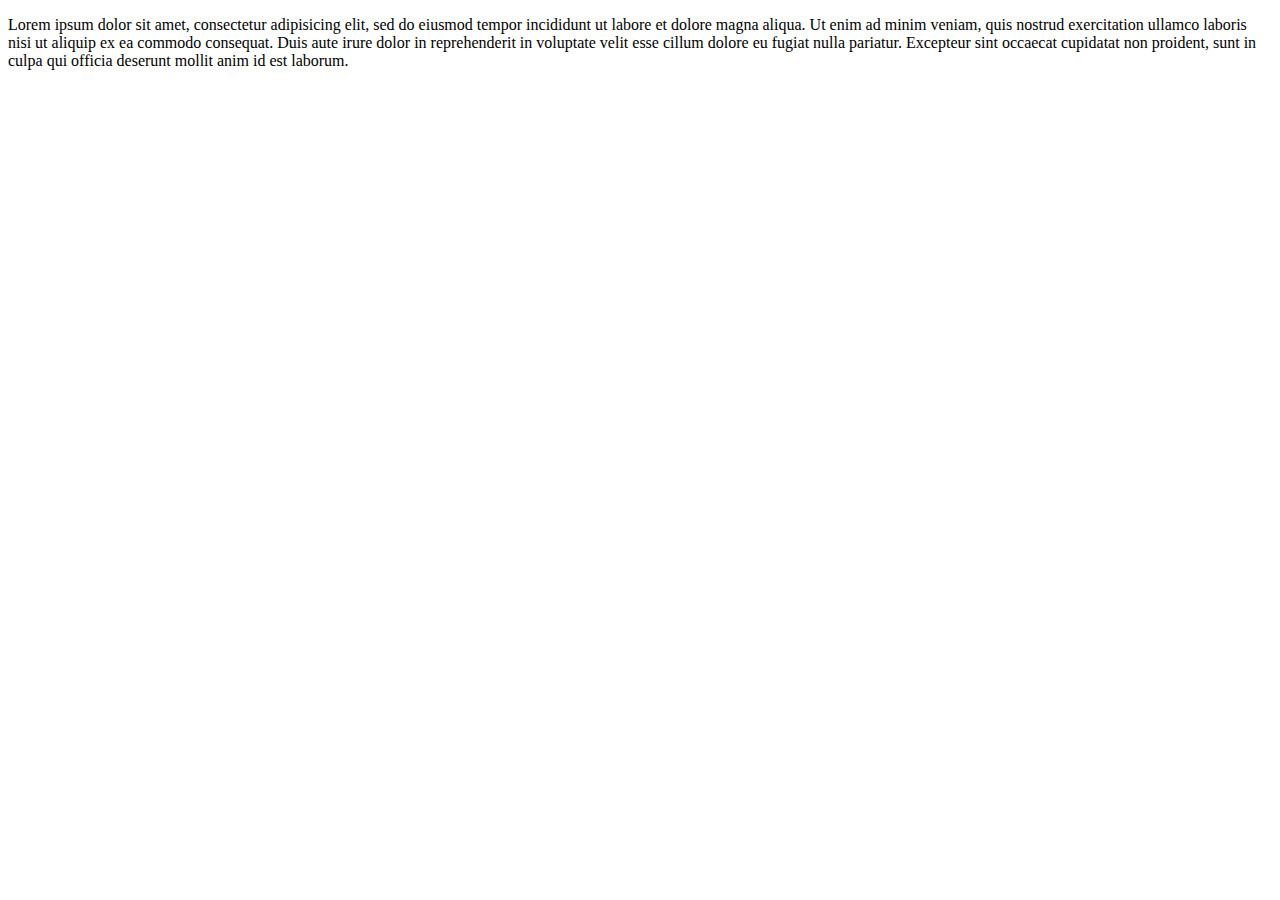
<file: node_modules/gzippo/test/fixtures/index_test/index.html>
<!doctype html>
<html>
    <head><title>Index Test</title></head>
    <body>
        <p>
        Lorem ipsum dolor sit amet, consectetur adipisicing elit, sed do eiusmod
        tempor incididunt ut labore et dolore magna aliqua. Ut enim ad minim veniam,
        quis nostrud exercitation ullamco laboris nisi ut aliquip ex ea commodo
        consequat. Duis aute irure dolor in reprehenderit in voluptate velit esse
        cillum dolore eu fugiat nulla pariatur. Excepteur sint occaecat cupidatat non
        proident, sunt in culpa qui officia deserunt mollit anim id est laborum.
        </p>
    </body>
</html>
</file>
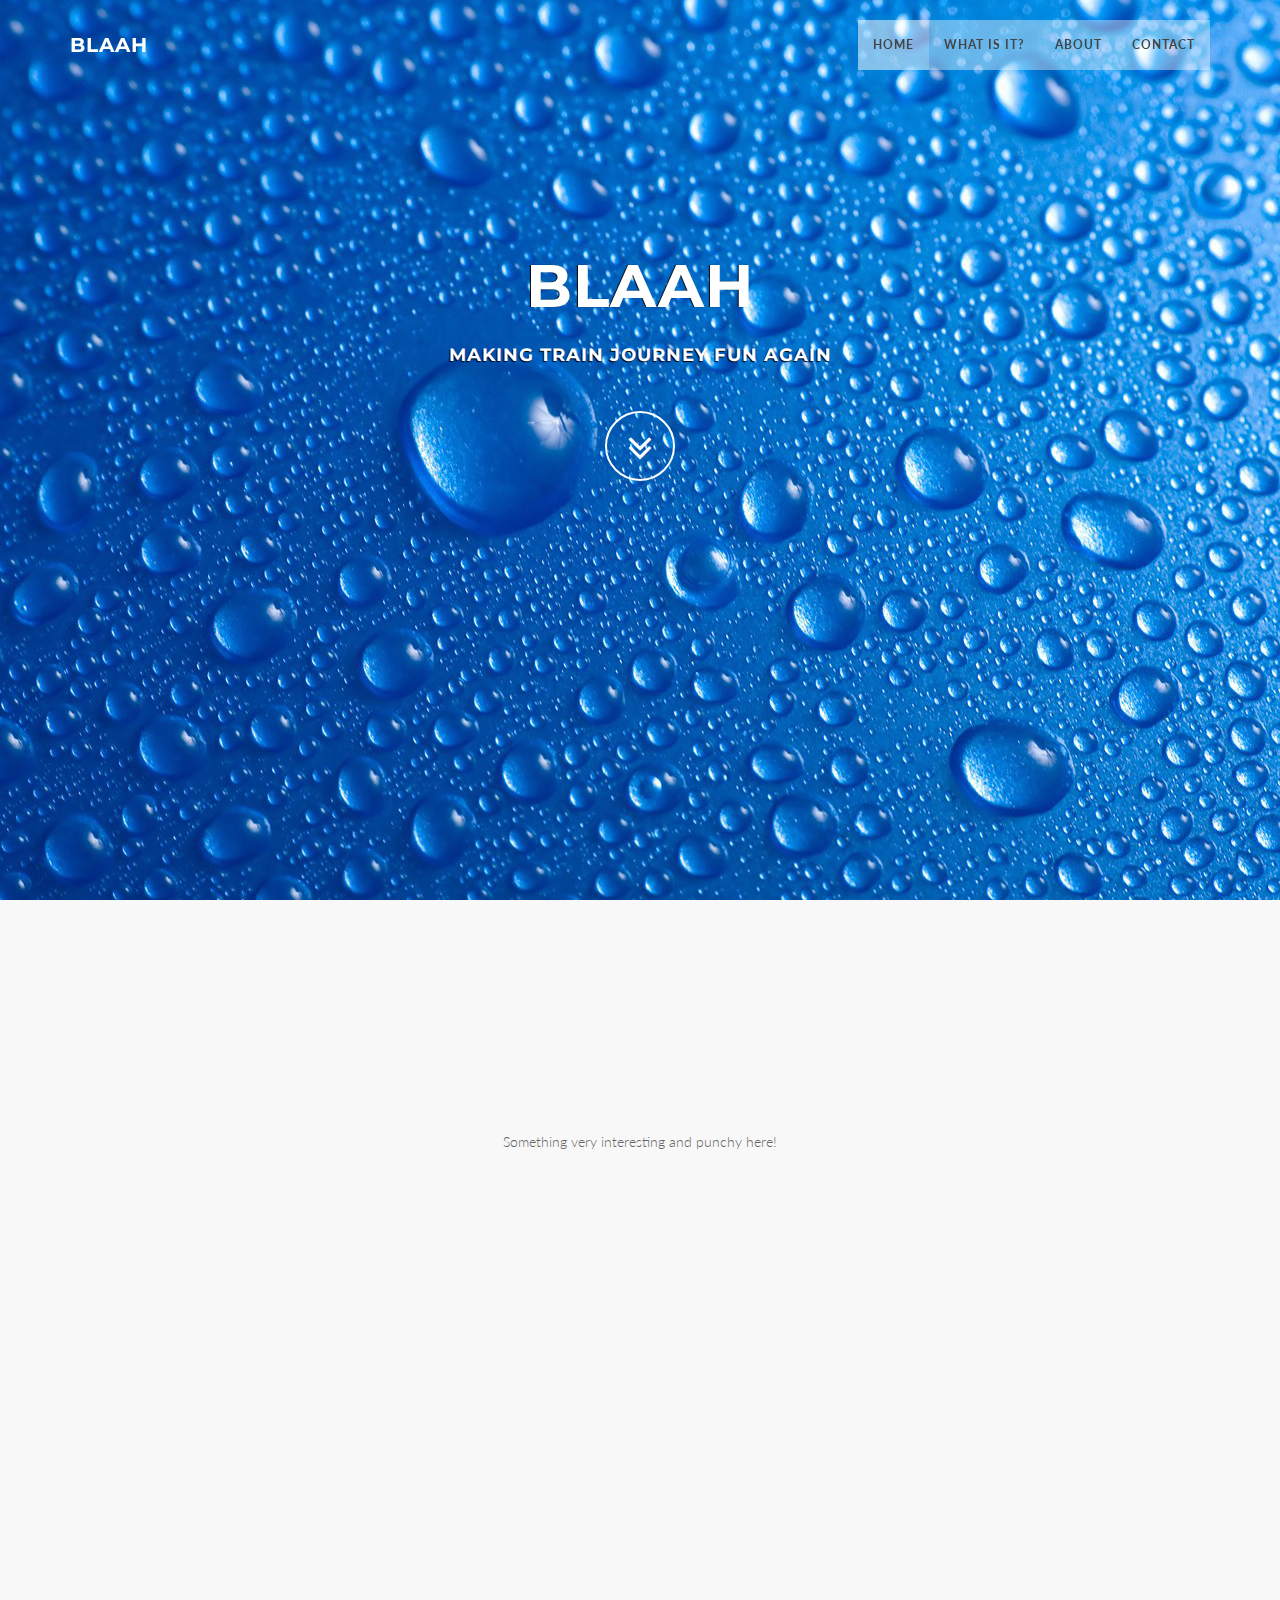
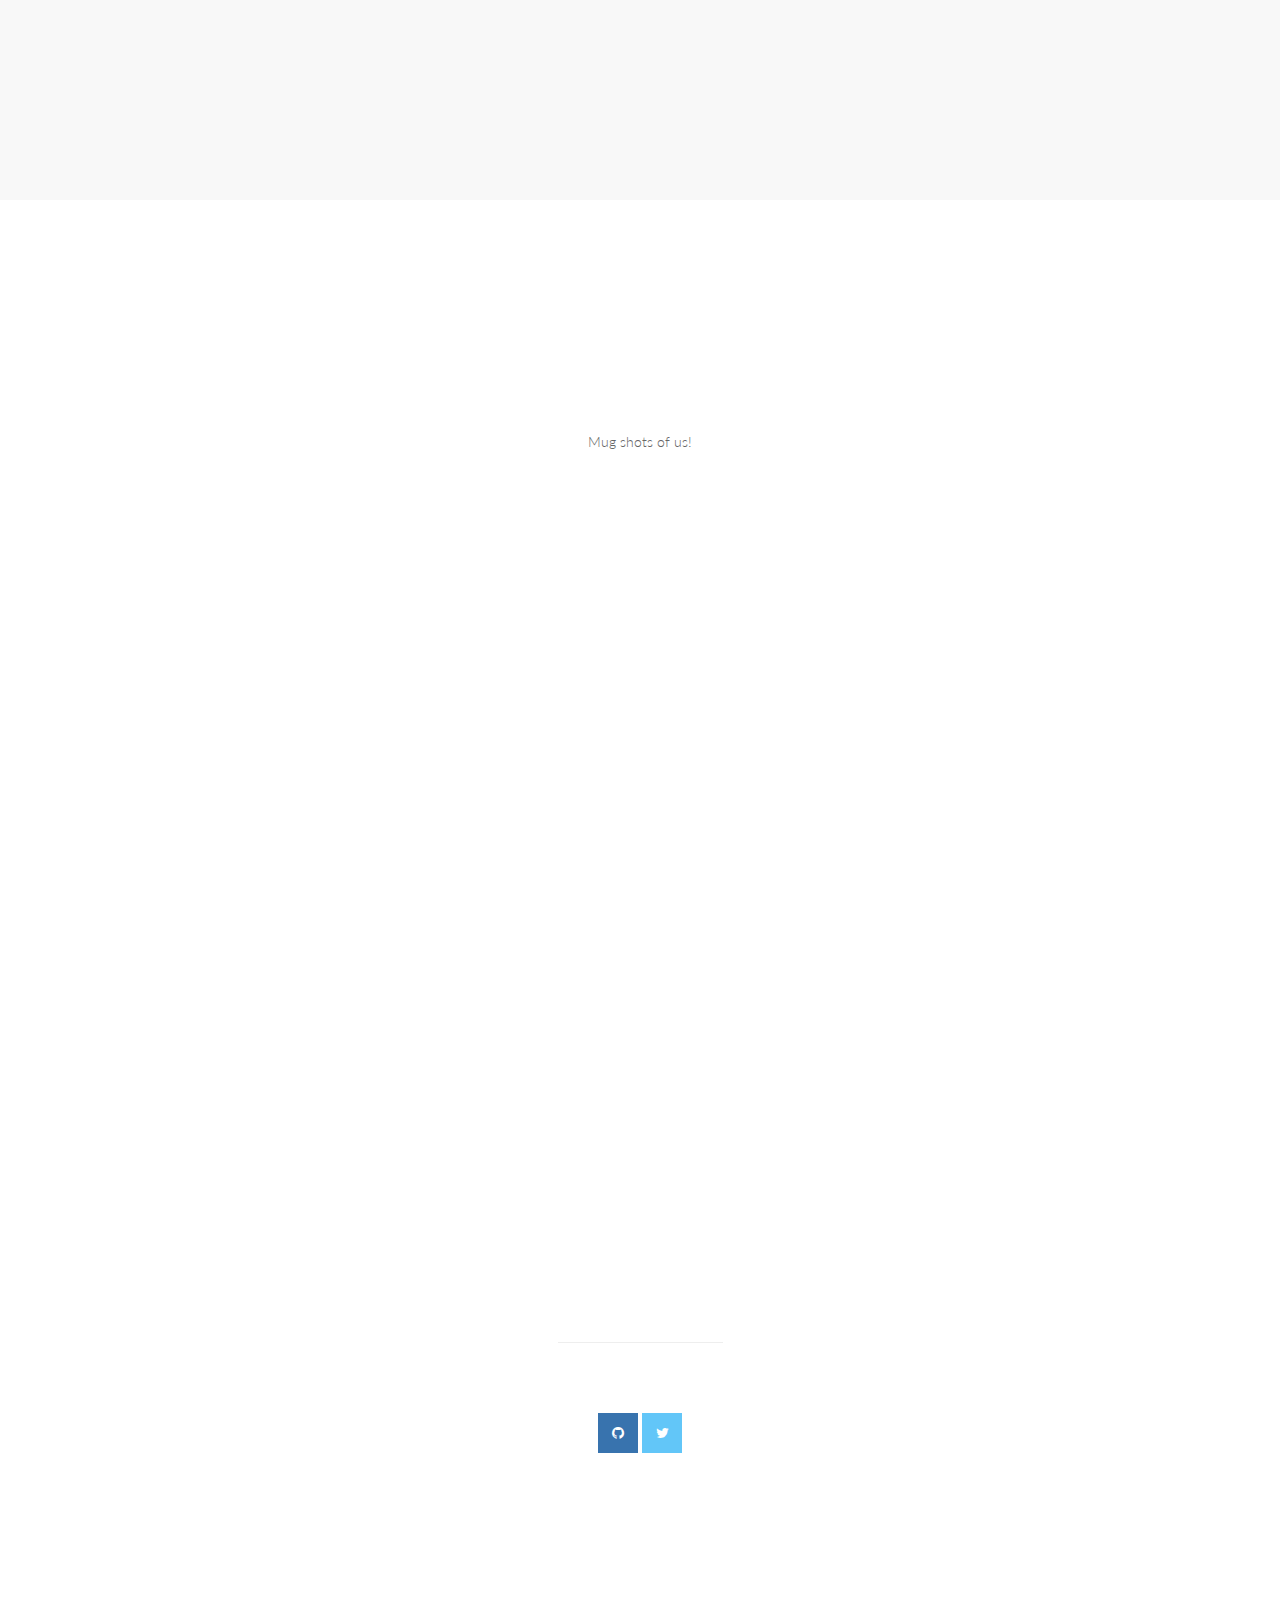
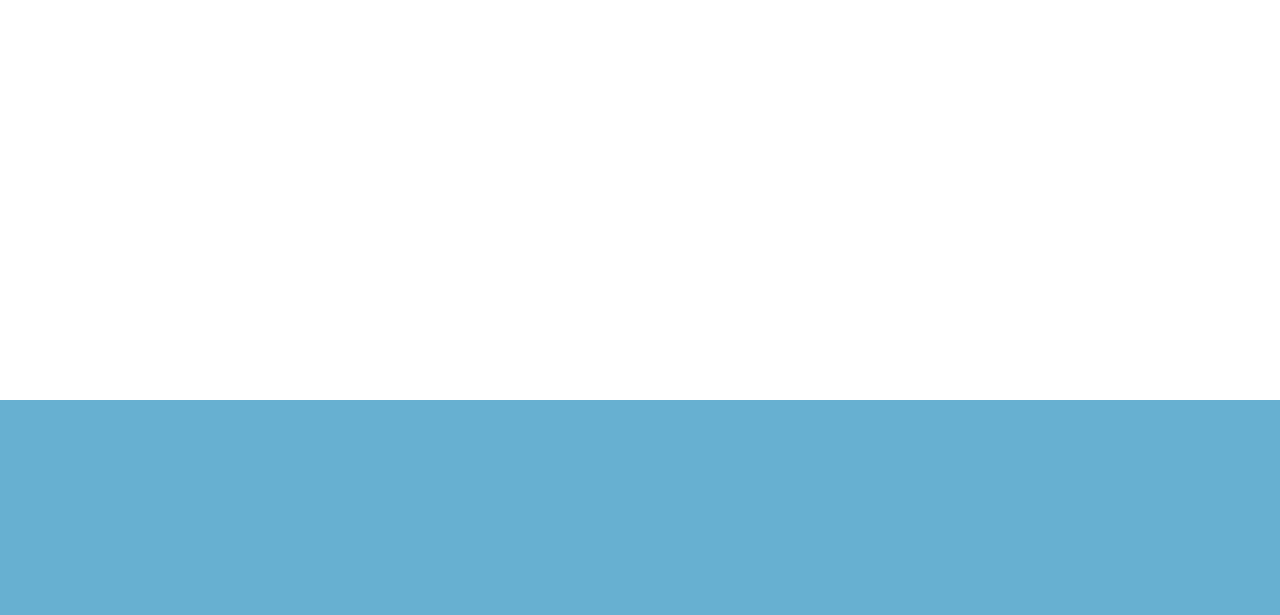
<file: old-index.html>
<!DOCTYPE html>
<html lang="en">

<head>
    <meta charset="utf-8">
    <meta name="viewport" content="width=device-width, initial-scale=1.0">
    <meta name="description" content="">
    <meta name="author" content="">

    <title>Blaah</title>

    <!-- Bootstrap Core CSS -->
    <link href="css/bootstrap.min.css" rel="stylesheet" type="text/css">

    <!-- Fonts -->
    <link href="font-awesome/css/font-awesome.min.css" rel="stylesheet" type="text/css">
    <link href="css/animate.css" rel="stylesheet" />
    <!-- Squad theme CSS -->
    <link href="css/style.css" rel="stylesheet">
    <link href="color/default.css" rel="stylesheet">

</head>

<body id="page-top" data-spy="scroll" data-target=".navbar-custom">
    <!-- Preloader -->
    <div id="preloader">
        <div id="load"></div>
    </div>

    <nav class="navbar navbar-custom navbar-fixed-top" role="navigation">
        <div class="container">
            <div class="navbar-header page-scroll">
                <button type="button" class="navbar-toggle" data-toggle="collapse" data-target=".navbar-main-collapse">
                    <i class="fa fa-bars"></i>
                </button>
                <a class="navbar-brand" href="#">
                    <h1>Blaah</h1>
                </a>
            </div>

            <!-- Collect the nav links, forms, and other content for toggling -->
            <div class="collapse navbar-collapse navbar-right navbar-main-collapse">
                <ul class="nav navbar-nav">
                    <li class="active"><a href="#intro">Home</a>
                    </li>
                    <li><a href="#whatIsIt">What is it?</a>
                    </li>
                    <li><a href="#about">About</a>
                    </li>
                    <li><a href="#contact">Contact</a>
                    </li>
                </ul>
            </div>
            <!-- /.navbar-collapse -->
        </div>
        <!-- /.container -->
    </nav>

    <!-- Section: intro -->
    <section id="intro" class="intro">

        <div class="slogan">
            <h2>Blaah</span> </h2>
            <h4>Making train journey fun again</h4>
        </div>
        <div class="page-scroll">
            <a href="#whatIsIt" class="btn btn-circle">
                <i class="fa fa-angle-double-down animated"></i>
            </a>
        </div>
    </section>
    <!-- /Section: intro -->

    <!-- Section: whatIsIt -->
    <section id="whatIsIt" class="home-section text-center bg-gray">

        <div class="heading-about">
            <div class="container">
                <div class="row">
                    <div class="col-lg-8 col-lg-offset-2">
                        <div class="wow bounceInDown" data-wow-delay="0.4s">
                            <div class="section-heading">
                                <h2>What is it?</h2>
                                <div class="page-scroll">
                                    <a href="#about">
                                        <i class="fa fa-2x fa-angle-down"></i>
                                    </a>
                                </div>
                            </div>
                        </div>
                    </div>
                </div>
            </div>
        </div>
        <div class="container">
            <div class="row">
                Something very interesting and punchy here!
            </div>
        </div>
    </section>
    <!-- /Section: whatIsIt -->


    <!-- Section: about -->
    <section id="about" class="home-section text-center">
        <div class="heading-about">
            <div class="container">
                <div class="row">
                    <div class="col-lg-8 col-lg-offset-2">
                        <div class="wow bounceInDown" data-wow-delay="0.4s">
                            <div class="section-heading">
                                <h2>About us</h2>
                                <div class="page-scroll">
                                    <a href="#contact">
                                        <i class="fa fa-2x fa-angle-down"></i>
                                    </a>
                                </div>

                            </div>
                        </div>
                    </div>
                </div>
            </div>
        </div>
        <div class="container">
            <div class="row">
                Mug shots of us!
            </div>
        </div>
    </section>
    <!-- /Section: about -->

    <!-- Section: contact -->
    <section id="contact" class="home-section text-center">
        <div class="heading-contact">
            <div class="container">
                <div class="row">
                    <div class="col-lg-8 col-lg-offset-2">
                        <div class="wow bounceInDown" data-wow-delay="0.4s">
                            <div class="section-heading">
                                <h2>Get in touch</h2>
                                <div class="page-scroll">
                                    <a href="#footer">
                                        <i class="fa fa-2x fa-angle-down"></i>
                                    </a>
                                </div>

                            </div>
                        </div>
                    </div>
                </div>
            </div>
        </div>
        <div class="container">

            <div class="row">
                <div class="col-lg-2 col-lg-offset-5">
                    <hr class="marginbot-50">
                </div>
            </div>
            <div class="row">
                <ul class="company-social">
                    <li class="social-facebook"><a href="#" target="_blank"><i class="fa fa-github"></i></a>
                    </li>
                    <li class="social-twitter"><a href="#" target="_blank"><i class="fa fa-twitter"></i></a>
                    </li>
                </ul>
            </div>
        </div>
    </section>
    <!-- /Section: contact -->

    <footer id="footer">
        <div class="container">
            <div class="row">
                <div class="col-md-12 col-lg-12">
                    <div class="wow shake" data-wow-delay="0.4s">
                        <div class="page-scroll marginbot-30">
                            <a href="#intro" id="totop" class="btn btn-circle">
                                <i class="fa fa-angle-double-up animated"></i>
                            </a>
                        </div>
                    </div>
                </div>
            </div>
        </div>
    </footer>

    <!-- Core JavaScript Files -->
    <script src="js/jquery.min.js"></script>
    <script src="js/bootstrap.min.js"></script>
    <script src="js/jquery.easing.min.js"></script>
    <script src="js/jquery.scrollTo.js"></script>
    <script src="js/wow.min.js"></script>
    <!-- Custom Theme JavaScript -->
    <script src="js/custom.js"></script>

</body>

</html>
</file>
<file: css/style.css>
/* ==== Google font ==== */
@import url('http://fonts.googleapis.com/css?family=Lato:100,300,400,700,900,100italic,300italic,400italic,700italic,900italic|Montserrat:700|Merriweather:400italic');


body {
    width: 100%;
    height: 100%;
    font-family: 'Lato',sans-serif;
	font-weight: 300;
    color: #666;
    background-color: #fff;
}

section {
  height: 100%;
}

html {
    width: 100%;
    height: 100%;
}

h1,
h2,
h3,
h4,
h5,
h6 {
    margin: 0 0 30px;
    text-transform: uppercase;
    font-family: Montserrat,sans-serif;
    font-weight: 700;
    letter-spacing: 1px;
}

p {
    margin: 0 0 20px;
    font-size: 16px;
    line-height: 1.6em;
}

p.lead {
	font-weight: 600;
}

a {
    color: #28c3ab;
    -webkit-transition: all .2s ease-in-out;
    -moz-transition: all .2s ease-in-out;
    transition: all .2s ease-in-out;
}

a:hover,
a:focus {
    text-decoration: none;
    color: #176e61;
}

.light {
    font-weight: 400;
}

.navbar {
    margin-bottom: 0;
    border-bottom: 1px solid rgba(255,255,255,.3);
	
}

.navbar-brand {
    font-weight: 700;
}
.navbar-brand {
  height: 40px;
  padding: 5px 15px;
  font-size: 18px;
  line-height: 1em;
}

.navbar-brand h1{
	color: #fff;
  font-size: 20px;
  line-height: 40px;
}

.navbar-brand:focus {
    outline: 0;
}

.nav.navbar-nav {
    background-color: rgba(255,255,255,.4);
}

.navbar-custom.top-nav-collapse .nav.navbar-nav {
    background-color: rgba(0,0,0,0);
}


.navbar-custom ul.nav li a {
	font-size: 12px;
	letter-spacing: 1px;
    color: #444;
	text-transform: uppercase;
	font-weight: 700;
}

.navbar-custom.top-nav-collapse ul.nav li a {
	    -webkit-transition: all .2s ease-in-out;
    -moz-transition: all .2s ease-in-out;
    transition: all .2s ease-in-out;
	color: #fff;
}

.navbar-custom ul.nav ul.dropdown-menu {
	  border-radius: 0;	
}

.navbar-custom ul.nav ul.dropdown-menu li {
	border-bottom: 1px solid #f5f5f5;

}

.navbar-custom ul.nav ul.dropdown-menu li:last-child{
	border-bottom: none;
}

.navbar-custom ul.nav ul.dropdown-menu li a {
	padding: 10px 20px;
}

.navbar-custom ul.nav ul.dropdown-menu li a:hover {
	background: #fefefe;
}

.navbar-custom.top-nav-collapse ul.nav ul.dropdown-menu li a {
	color: #666;
}

.navbar-custom .nav li a {
    -webkit-transition: background .3s ease-in-out;
    -moz-transition: background .3s ease-in-out;
    transition: background .3s ease-in-out;
}

.navbar-custom .nav li a:hover,
.navbar-custom .nav li a:focus,
.navbar-custom .nav li.active {
    outline: 0;
    background-color: rgba(255,255,255,.2);
}
.navbar-custom .nav li a:hover,
.navbar-custom .nav li a:focus,
.navbar-custom .nav li.active {
    outline: 0;
    background-color: rgba(255,255,255,.2);
}

.navbar-toggle {
    padding: 4px 6px;
    font-size: 14px;
    color: #fff;
}

.navbar-toggle:focus,
.navbar-toggle:active {
    outline: 0;
}


/* loader */
#preloader {
    background: #ffffff;
    bottom: 0;
    height: 100%;
    left: 0;
    position: fixed;
    right: 0;
    top: 0;
    width: 100%;
    z-index: 999;
}


#loaderInner {
    background:#ffffff url(../img/spinner.gif) center center no-repeat;
    height: 60px;
    left: 50%;
    margin: -50px 0 0 -50px;
    position: absolute;
    top: 50%;
    width: 60px;
}

@keyframes boxSpin{
  0%{
    transform: translate(-10px, 0px);
  }
  25%{
    transform: translate(10px, 10px);
  }
  50%{
    transform: translate(10px, -10px);
  }
  75%{
    transform: translate(-10px, -10px);
  }
  100%{
    transform: translate(-10px, 10px);
  }
}


@keyframes shadowSpin{
  0%{
    box-shadow: 10px -10px #39CCCC, -10px 10px #FFDC00;
  }
  25%{
    box-shadow: 10px 10px #39CCCC, -10px -10px #FFDC00;
  }
  50%{
    box-shadow: -10px 10px #39CCCC, 10px -10px #FFDC00;
  }
  75%{
    box-shadow: -10px -10px #39CCCC, 10px 10px #FFDC00;
  }
  100%{
    box-shadow: 10px -10px #39CCCC, -10px 10px #FFDC00;
  }
}

#load {
	z-index: 9999;
  background-color: #FF4136;
  opacity: 0.75;
  width: 10px;
  height: 10px;
  position: absolute;
  top: 50%;
  margin: -5px auto 0 auto;
  left: 0;
  right: 0;
  border-radius: 0px;
  border: 5px solid #FF4136;
  box-shadow: 10px 0px #39CCCC, 10px 0px #01FF70;
  animation: shadowSpin 1s ease-in-out infinite;
}

/* misc */
hr {
  margin-top: 10px;
}

/* margins */
.marginbot-0{margin-bottom:0 !important;}
.marginbot-10{margin-bottom:10px !important;}
.marginbot-20{margin-bottom:20px !important;}
.marginbot-30{margin-bottom:30px !important;}
.marginbot-40{margin-bottom:40px !important;}
.marginbot-50{margin-bottom:50px !important;}

/* ===========================
--- General sections
============================ */

.home-section {
    padding-top: 110px;
    padding-bottom: 110px;
	display:block;
    position:relative;
    z-index:120;
}


.section-heading h2 {
	font-size: 40px;
}
.section-heading i {
	margin-bottom: 20px;
}


/* --- section bg var --- */

.bg-white {
	background: #fff;
}

.bg-gray {
	background: #f8f8f8;
}


.bg-dark {
	background: #575757;
}

/* --- section color var --- */

.text-light {
	color: #fff;
}



/* ===========================
--- Intro
============================ */

.intro {
	width:100%;
	position:relative;
	
	background: url(../img/bg1.jpg) no-repeat top center;
}

#intro.intro {
	padding:20% 0 0 0;
}

.intro .slogan {
	text-align: center;

}

.intro .page-scroll {
	text-align: center;
}

.brand-heading {
    font-size: 40px;
}

.intro-text {
    font-size: 18px;
}

.intro .slogan h2 {
	color: #FFF;
	text-shadow: none;
	font-size: 60px;
	line-height: 60px;
	font-weight: 700;
	font-family: Montserrat, sans-serif;
	background-color: rgba(0, 0, 0, 0);
	text-decoration: none;
	text-transform: uppercase;
	border-width: 0px;
	border-color: #000;
	border-style: none;
	text-shadow: -1px 0 1px #000;
}

.intro .slogan h4 {
	color: #fff;
	text-shadow: -1px 1px 1px #000;
}


/* ===========================
--- About
============================ */

.boxed-grey {
	background: #f9f9f9;
	padding: 20px;
}

.team h5 {
	margin-bottom: 10px;
}

.team p.subtitle {
	margin-bottom: 10px;
}

.avatar {
	margin-bottom: 20px;
}

.team-social {
	margin-left: 0;
	padding-left: 0;
	
}

.team-social {
	text-align: center;
}

.team-social li{
    display: inline-block;
	margin:0 !important;
	padding:0;
}


.team-social a{
	margin:0;
	padding:0;
    display: block;
	width: 40px;
    height: 40px;
    line-height: 40px;
    text-align: center;
    background: #3bbec0;
	color: #fff;
    -webkit-transition: background .3s ease-in-out;
    transition: background .3s ease-in-out;
}
.team-social a i{
	text-align: center;
	margin:0;
	padding:0;
}
.team-social .social-facebook a{background: #3873ae;}
.team-social .social-twitter a{background: #62c6f8;}
.team-social .social-dribble a{background: #d74980;}
.team-social .social-deviantart a{background: #8da356;}
.team-social .social-google a{background: #000;}
.team-social .social-vimeo a{background: #51a6d3;}
.team-social .social-facebook a:hover{background: #4893ce;}
.team-social .social-twitter a:hover{background: #82e6ff;}
.team-social .social-dribble a:hover{background: #f769a0;}
.team-social .social-deviantart a:hover{background: #adc376;}
.team-social .social-google a:hover{background: #333;}
.team-social .social-vimeo a:hover{background: #71c6f3;}


/* ===========================
--- Services
============================ */

.service-icon {
	margin-bottom: 20px;
}	



/* ===========================
--- Contact
============================ */

form#contact-form .form-group label {
	text-align: left !important;
	display: block;
	text-transform: uppercase;
	letter-spacing: 1px;
	font-size: 12px;
}
form#contact-form input,form#contact-form select,form#contact-form textarea {
	border-radius: 0;
	border: 1px solid #eee;
  -webkit-box-shadow: none;
          box-shadow:  none;
}

form#contact-form input:focus,form#contact-form select:focus,form#contact-form textarea:focus {
  -webkit-box-shadow: 0 1px 2px rgba(0, 0, 0, .05);
          box-shadow: 0 1px 2px rgba(0, 0, 0, .05);
}
.input-group-addon {
  background-color: #fefefe;
  border: 1px solid #eee;
  border-radius: 0;
}

.widget-contact {
	text-align: left;
}


.company-social {
	margin-left: 0;
	padding-left: 0;
	margin-top: 20px;
}

.company-social {
	text-align: center;
}

.company-social li{
    display: inline-block;
	margin:0 !important;
	padding:0;
}


.company-social a{
	margin:0;
	padding:0;
    display: block;
	width: 40px;
    height: 40px;
    line-height: 40px;
    text-align: center;
    background: #3bbec0;
	color: #fff;
    -webkit-transition: background .3s ease-in-out;
    transition: background .3s ease-in-out;
}
.company-social a i{
	text-align: center;
	margin:0;
	padding:0;
}
.company-social .social-facebook a{background: #3873ae;}
.company-social .social-twitter a{background: #62c6f8;}
.company-social .social-dribble a{background: #d74980;}
.company-social .social-deviantart a{background: #8da356;}
.company-social .social-google a{background: #000;}
.company-social .social-vimeo a{background: #51a6d3;}
.company-social .social-facebook a:hover{background: #4893ce;}
.company-social .social-twitter a:hover{background: #82e6ff;}
.company-social .social-dribble a:hover{background: #f769a0;}
.company-social .social-deviantart a:hover{background: #adc376;}
.company-social .social-google a:hover{background: #333;}
.company-social .social-vimeo a:hover{background: #71c6f3;}



/* ===========================
--- Footer
============================ */

footer {
	text-align: center;
	padding: 50px 0 ;
	
}

footer p {
	color: #f8f8f8;
}

/* ==========================
Parallax
============================= */

#parallax1{	
	background-image: url(../img/parallax/1.jpg);
}

#parallax1:after {	
	background-image: url([data-uri]);
	content: "";
	position: absolute;
	bottom: 0;
	left: 0;
	right: 0;
	top: 0;
	opacity: 0.7;
	z-index: -1;
}


#parallax2{	
	background-image: url(../img/parallax/2.jpg);

}

#parallax2:after  {	
	background-image: url([data-uri]);
	content: "";
	position: absolute;
	bottom: 0;
	left: 0;
	right: 0;
	top: 0;
	opacity: 0.7;
	z-index: -1;
}


/* ===========================
--- Elements
============================ */

.btn {
	border-radius: 0;
    text-transform: uppercase;
    font-family: Montserrat,sans-serif;
    font-weight: 400;
    -webkit-transition: all .3s ease-in-out;
    -moz-transition: all .3s ease-in-out;
    transition: all .3s ease-in-out;
}


.btn-circle {
    width: 70px;
    height: 70px;
    margin-top: 15px;
    padding: 7px 16px;
    border: 2px solid #fff;
    border-radius: 50%;
    font-size: 40px;
    color: #fff;
    background: 0 0;
    -webkit-transition: background .3s ease-in-out;
    -moz-transition: background .3s ease-in-out;
    transition: background .3s ease-in-out;
}

.btn-circle.btn-dark {
    border: 2px solid #666;
    color: #666;
}


.btn-circle:hover,
.btn-circle:focus {
    outline: 0;
    color: #fff;
    background: rgba(255,255,255,.1);
}

.btn-circle.btn-dark :hover,
.btn-circle.btn-dark :focus {
    outline: 0;
    color: #999;
    background: #fff;
}

.btn-circle.btn-dark :hover i,
.btn-circle.btn-dark :focus i{
    color: #999;
}

.page-scroll .btn-circle i.animated {
    -webkit-transition-property: -webkit-transform;
    -webkit-transition-duration: 1s;
    -moz-transition-property: -moz-transform;
    -moz-transition-duration: 1s;
}

.page-scroll .btn-circle:hover i.animated {
    -webkit-animation-name: pulse;
    -moz-animation-name: pulse;
    -webkit-animation-duration: 1.5s;
    -moz-animation-duration: 1.5s;
    -webkit-animation-iteration-count: infinite;
    -moz-animation-iteration-count: infinite;
    -webkit-animation-timing-function: linear;
    -moz-animation-timing-function: linear;
}

@-webkit-keyframes pulse {    
    0 {
        -webkit-transform: scale(1);
        transform: scale(1);
    }

    50% {
        -webkit-transform: scale(1.2);
        transform: scale(1.2);
    }

    100% {
        -webkit-transform: scale(1);
        transform: scale(1);
    }
}

@-moz-keyframes pulse {    
    0 {
        -moz-transform: scale(1);
        transform: scale(1);
    }

    50% {
        -moz-transform: scale(1.2);
        transform: scale(1.2);
    }

    100% {
        -moz-transform: scale(1);
        transform: scale(1);
    }
}


#text {
    color: #fff;
    background: #ffcc00;
}

#map {
	height: 500px;
}


.btn-skin:hover,
.btn-skin:focus,
.btn-skin:active,
.btn-skin.active {
  color: #fff;
  background-color: #666;
  border-color: #666;
}


.btn-default:hover,
.btn-default:focus {
    border: 1px solid #28c3ab;
    outline: 0;
    color: #000;
    background-color: #28c3ab;
}

.btn-huge {
    padding: 25px;
    font-size: 26px;
}

.banner-social-buttons {
    margin-top: 0;
}


/* Media queries */

@media(min-width:767px) {

    .navbar {
        padding: 20px 0;
        border-bottom: 0;
        letter-spacing: 1px;
        background: 0 0;
        -webkit-transition: background .5s ease-in-out,padding .5s ease-in-out;
        -moz-transition: background .5s ease-in-out,padding .5s ease-in-out;
        transition: background .5s ease-in-out,padding .5s ease-in-out;
    }

    .top-nav-collapse {
        padding: 0;
        background-color: #000;
    }

    .navbar-custom.top-nav-collapse {
        border-bottom: 1px solid rgba(255,255,255,.3);
    }
	
    .intro {
        height: 100%;
        padding: 0;
    }

    .brand-heading {
        font-size: 100px;
    }
	

    .intro-text {
        font-size: 25px;
    }


}
@media (max-width:768px) {
	
	.team.boxed-grey {
		margin-bottom: 30px;
	}
	
	.boxed-grey {
		margin-bottom: 30px;
	}

	
}

@media (max-width:480px) {

	.navbar-custom .nav.navbar-nav {
    background-color: rgba(255,255,255,.4);
	}
	
	.navbar.navbar-custom.navbar-fixed-top {
		margin-bottom: 30px;
	}
	
	.tp-banner-container {
		padding-top:40px;
	}

	.page-scroll a.btn-circle {
		width: 40px;
		height: 40px;
		margin-top: 10px;
		padding: 7px 0;
		border: 2px solid #fff;
		border-radius: 50%;
		font-size: 20px;
	}
	
}
</file>
<file: color/default.css>
a,.tp-caption a.btn:hover {
	color: #67b0d1;
}
.top-nav-collapse {
	background: #67b0d1;
}

.navbar-custom ul.nav ul.dropdown-menu li a:hover {
	color: #67b0d1;
}

.owl-theme .owl-controls .owl-page.active span,
.owl-theme .owl-controls.clickable .owl-page:hover span {
    background-color: #67b0d1;
}

.widget-avatar .avatar:hover {
    border: 5px solid #67b0d1;
}

.bg-skin {
	background: #67b0d1;
}

form#contact-form input:focus,form#contact-form select:focus,form#contact-form textarea:focus {
	border-color: #67b0d1;
}

footer {
    background-color: #67b0d1;
}

.btn-skin {
  color: #fff;
  background-color: #67b0d1;
  border-color: #67b0d1;
}
</file>
